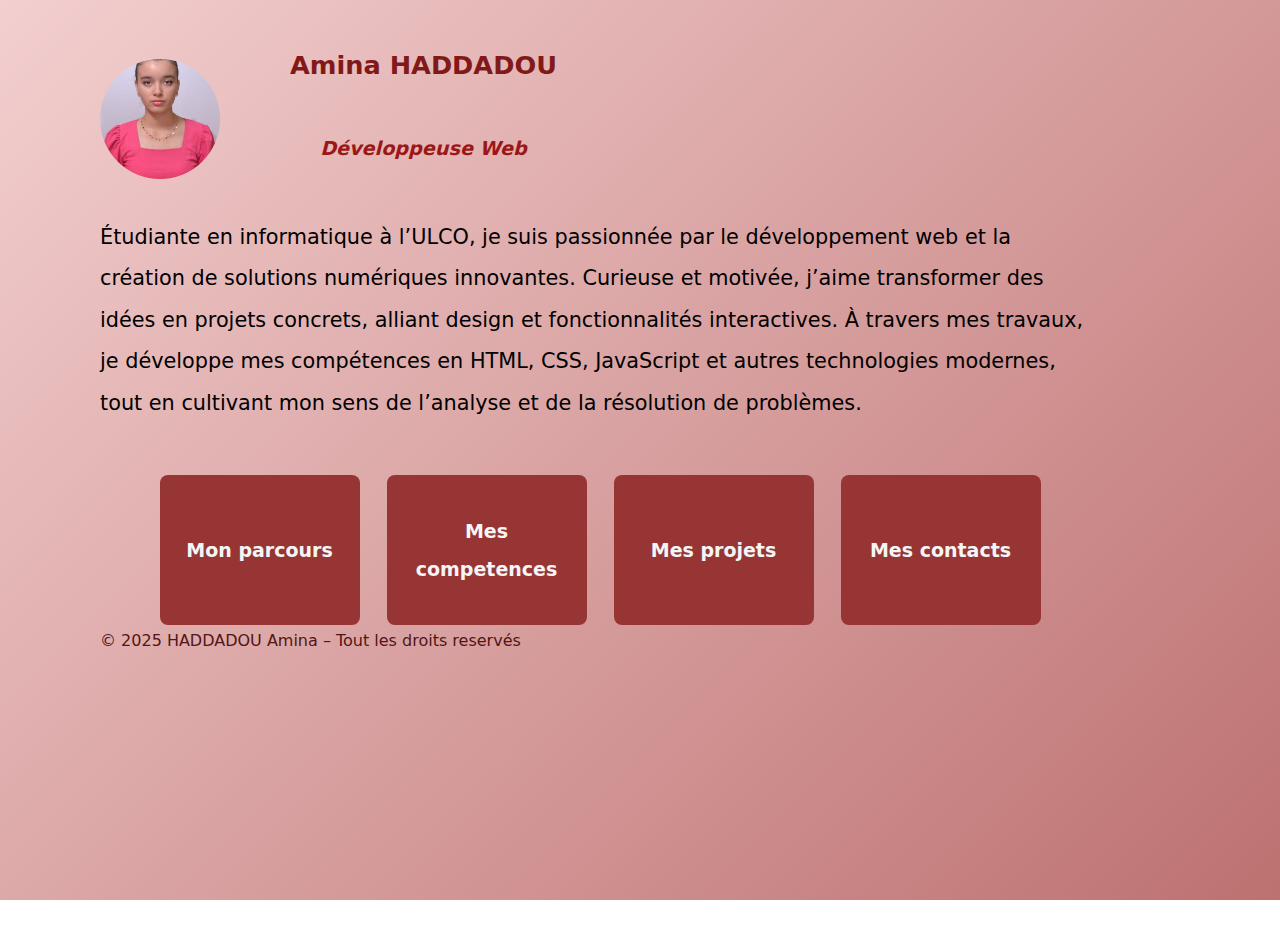
<file: index.html>
<!DOCTYPE html>
<html lang="fr">
<head>
    <meta charset="UTF-8">
    <meta name="viewport" content="width=device-width, initial-scale=1.0">
    <link rel="stylesheet" href="index.css">
    <title>Portfolio- Amina HADDADOU</title>
</head>

<body>

  <header class="tete">
    <img src="Photo de profil.JPG" alt="Ma Photo de profil"  class="profil">
    <nav class="nav-bar">
      <h1 class="nom">Amina HADDADOU</h1>  
      <h2 class="subtitle"> Développeuse Web</h2>
    </nav>
  </header>
  <main class="main">
   
    <p class="bio">
        Étudiante en informatique à l’ULCO, je suis passionnée par le développement web et la création de solutions numériques innovantes. Curieuse et motivée, 
        j’aime transformer des idées en projets concrets, alliant design et fonctionnalités interactives. À travers mes travaux, je développe mes compétences en HTML,
         CSS, JavaScript et autres technologies modernes, tout en cultivant mon sens de l’analyse et de la résolution de problèmes.
    </p>     
     
      
    
    
   <nav class="button-container">
    
     <a href="parcours.html" class="button">Mon parcours</a>
     <a href="competences.html" class="button">Mes competences</a>
     <a href="projets.html" class="button">Mes projets</a>
     <a href="contacts.html" class="button">Mes contacts</a>
    
   </nav>
  </main>

  <footer>
   <p>© 2025 HADDADOU Amina – Tout les droits reservés</p>
    
  </footer>
</body>

</html>
</file>
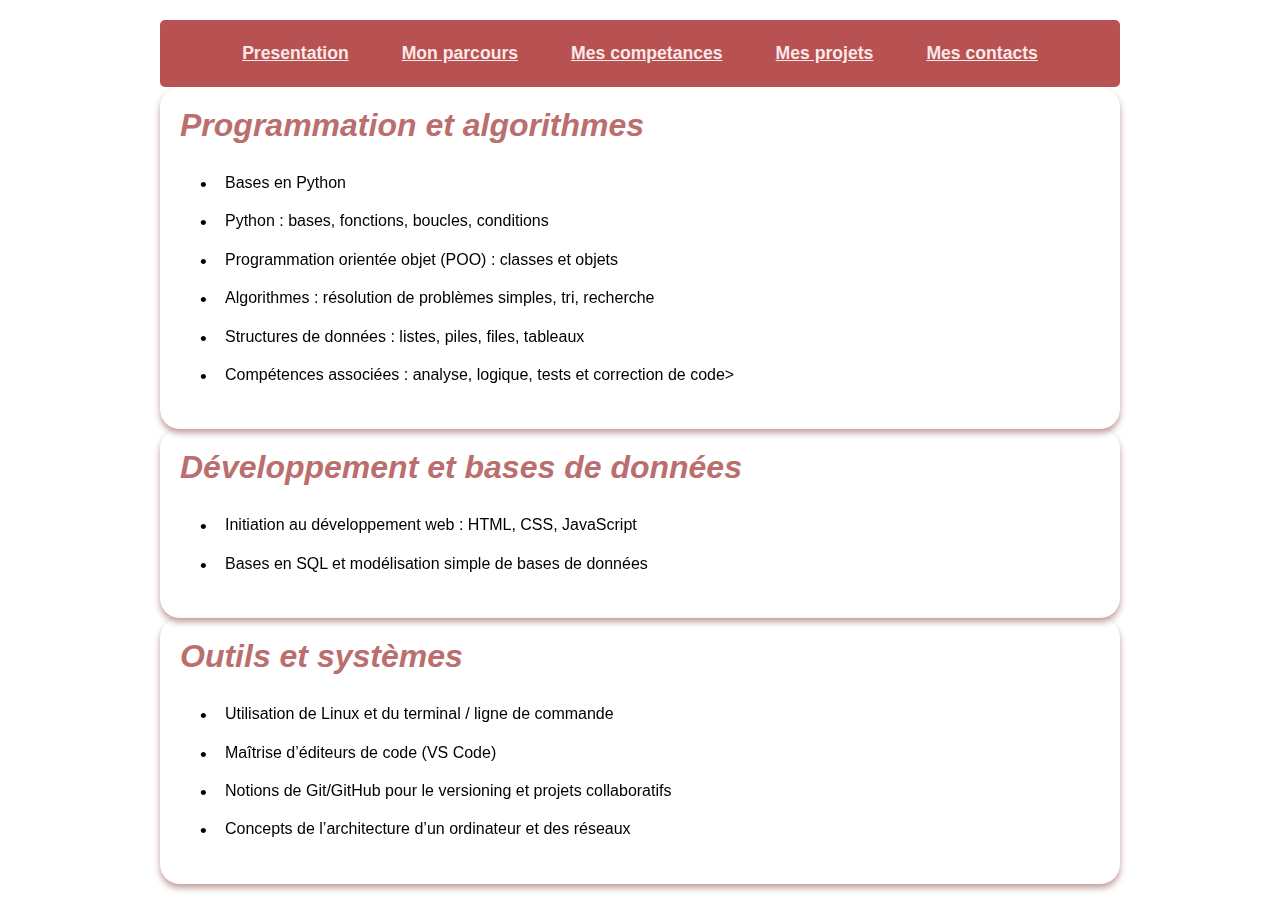
<file: competences.html>
<!DOCTYPE html>
<html lang="fr">
<head>
    <meta charset="UTF-8">
    <meta name="viewport" content="width=device-width, initial-scale=1.0">
    <title>Mes competences</title>
    <link rel="stylesheet" href="competences.css">
     
             

</head>
<body>
  
    <header class="tete">
      <nav class="bare">
       <a href="index.html">Presentation</a>
       <a href="parcours.html">Mon parcours</a>
       <a href="competences.html">Mes competances</a>
       <a href="projets.html">Mes projets</a>
       <a href="contacts.html">Mes contacts</a>
      </nav>
     
    </header>
    <main class="main">

      <section class="container">
       <h1>Programmation et algorithmes</h1>
      <ul class="skills-list">      
         <li>Bases en Python</li>
         <li>Python : bases, fonctions, boucles, conditions</li>
         <li>Programmation orientée objet (POO) : classes et objets</li>
         <li>Algorithmes : résolution de problèmes simples, tri, recherche</li>
         <li>Structures de données : listes, piles, files, tableaux</li>
         <li>Compétences associées : analyse, logique, tests et correction de code></li>
         </ul>
        </section>

      <section class="container"> 
       <h2>Développement et bases de données</h2>
      <ul class="skills-list">
         <li>Initiation au développement web : HTML, CSS, JavaScript</li>
         <li>Bases en SQL et modélisation simple de bases de données</li>
      </ul>
      </section>
    
      <section class="container">
      <h3>Outils et systèmes</h3>
      <ul class="skills-list">
          <li>Utilisation de Linux et du terminal / ligne de commande</li>
          <li>Maîtrise d’éditeurs de code (VS Code)</li>
          <li>Notions de Git/GitHub pour le versioning et projets collaboratifs</li>
          <li>Concepts de l’architecture d’un ordinateur et des réseaux</li>
        </ul>
        </section>
      </main>

      <footer class="footer">
      </footer>
</body>
</html>
</file>
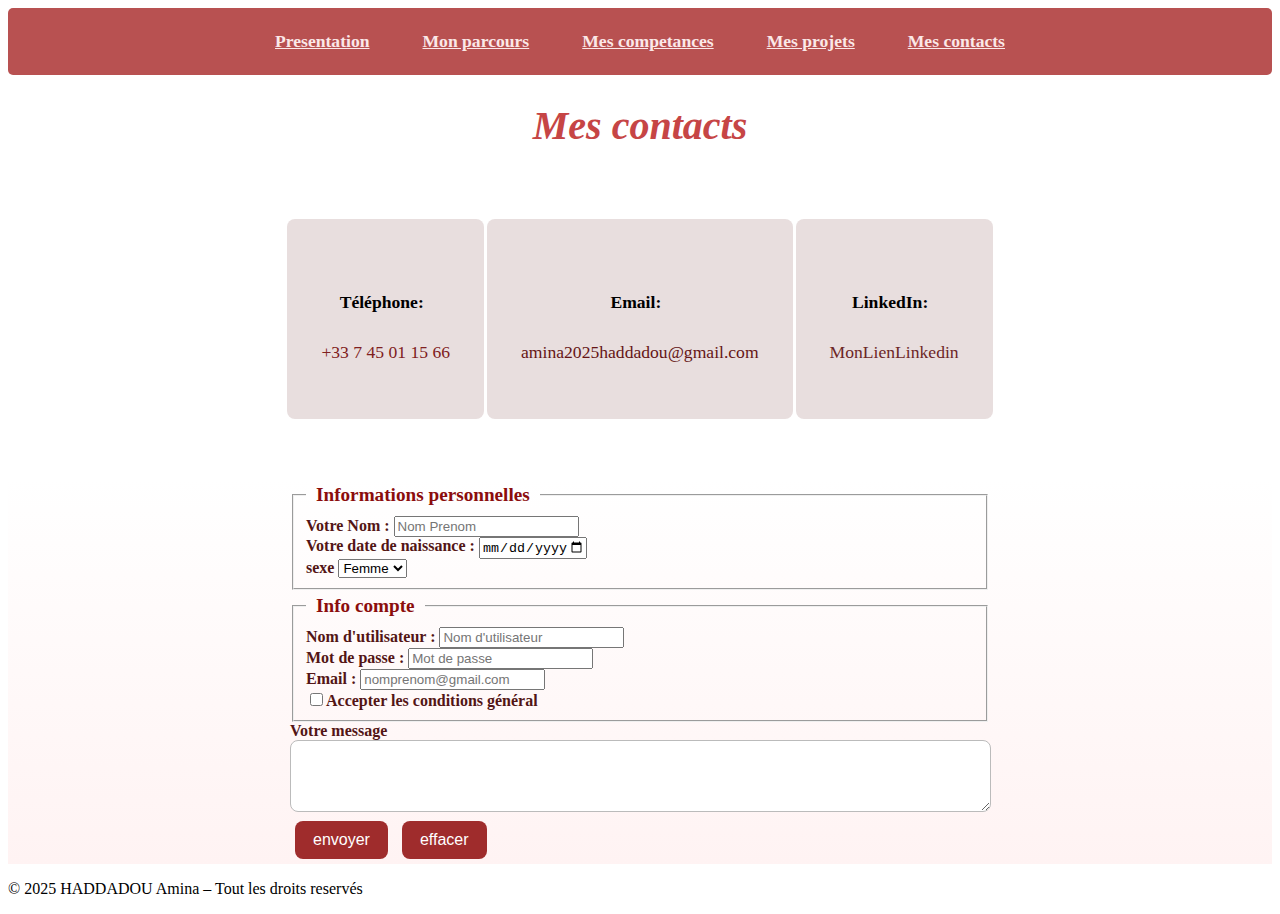
<file: contacts.html>
<!DOCTYPE html>
<html lang="fr">
<head>
    <meta charset="UTF-8">
    <meta name="viewport" content="width=device-width, initial-scale=1.0">
    <title>Mes contacts</title>
    <link rel="stylesheet" href="contacts.css">

</head>
<body>
    <nav class="bare">
       <a href="index.html">Presentation</a>
       <a href="parcours.html">Mon parcours</a>
       <a href="competences.html">Mes competances</a>
       <a href="projets.html">Mes projets</a>
       <a href="contacts.html">Mes contacts</a>
    </nav>
    <header>
        <h1 class="titre">Mes contacts</h1>
        <ul class="container">
            
            <li class="contacts"><p class="gras">Téléphone: </p><a href="tel:+33 7 45 01 15 66" class="tel">+33 7 45 01 15 66</a></li>
            <li class="contacts"><p class="gras">Email: </p><a href="amina2025haddadou@gmail.com" class="mail">amina2025haddadou@gmail.com</a></li>
            <li class="contacts "><p class="gras">LinkedIn:</p><a href="https://www.linkedin.com/in/amina-haddadou-50492936a/" class="link">MonLienLinkedin</a></li>
        </ul>

    </header>
    <main>
        <form>
            <fieldset>
                <legend>Informations personnelles</legend>
                <div>
                    <label for="Nom">Votre Nom :</label>
                    <input type="text"  id="Nom" name="Nom" placeholder="Nom Prenom">
                </div>
                <div>
                    <label for="Date">Votre date de naissance :</label>
                    <input type="date"  name="date" max="2008-12-31">
                </div>
                <div>
                    <label for="sexe">sexe</label>
                    <select name="sexe" id="sexe">
                        <option value="sexe">Femme</option>
                        <option value="sexe">Homme</option>
                    </select>
                </div>
            </fieldset>
            <fieldset>
                <legend>Info compte</legend>
                <div>
                    <label for="username">Nom d'utilisateur :</label>
                    <input type="text" id="username" name="username" minlength="5" placeholder="Nom d'utilisateur">
                </div>
                <div>
                    <label for="password">Mot de passe :</label>
                    <input type="password" id="password" name="password" placeholder="Mot de passe">
                </div>
                <div>
                    <label for="mail">Email :</label>
                    <input type="text" id="mail" name="mail" placeholder="nomprenom@gmail.com">
                </div>
                <div>
                    <label><input type="checkbox" name="accepter" required>Accepter les conditions général</label>
                </div>
            </fieldset>
            <label for="message">Votre message</label>
            <textarea id="message" name="message"></textarea>

            <br>
            <button type="submit">envoyer</button>
            <button type="reset">effacer</button>
        </form>
    </main>
    
    <footer>
    <p>© 2025 HADDADOU Amina – Tout les droits reservés</p>
    </footer>
</body>

</html>
</file>
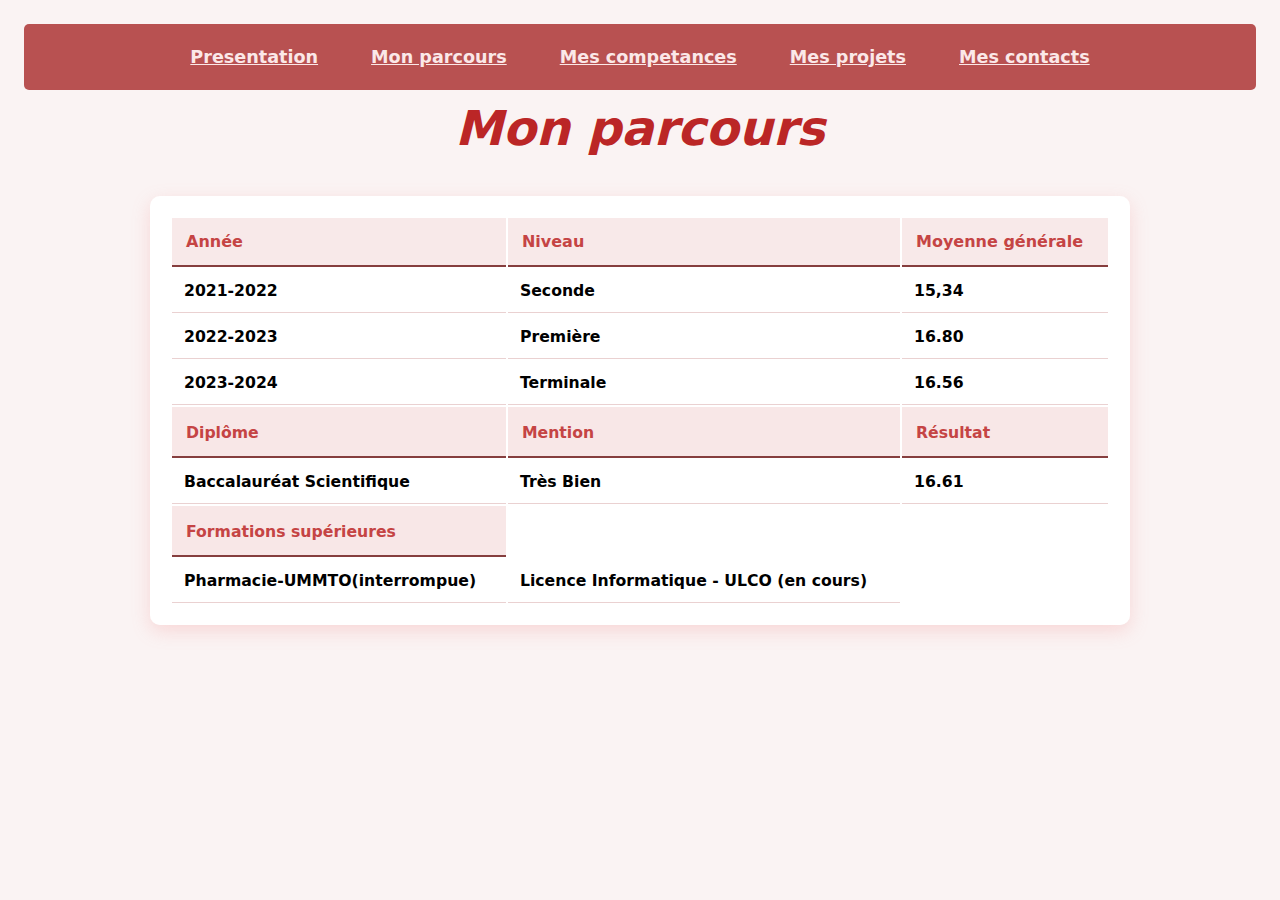
<file: parcours.html>
<!DOCTYPE html>
<html lang="fr">
<head>
  <meta charset="utf-8" />
  <meta name="viewport" content="width=device-width,initial-scale=1" />
  <title>Parcours - Moyennes</title>
  <link rel="stylesheet" href="parcours.css">
   
</head>
<body>
  <nav class="bare">
       <a href="index.html">Presentation</a>
       <a href="parcours.html">Mon parcours</a>
       <a href="competences.html">Mes competances</a>
       <a href="projets.html">Mes projets</a>
       <a href="contacts.html">Mes contacts</a>
  </nav>
  <main class="container">
    <h1>Mon parcours</h1>

    <div class="table-wrapper">
      <table class="grades" aria-describedby="table-desc">
        
        <thead>
          <tr>
            <th>Année</th>
            <th>Niveau</th>
            <th>Moyenne générale</th>
            
            
          </tr>
        </thead>
        <tbody>
          <tr>
            <td>2021-2022</td>
            <td>Seconde</td>
            <td>15,34</td>
            
            
          </tr>
          <tr>
            <td>2022-2023</td>
            <td>Première</td>
            <td>16.80</td>
           
          </tr>
          <tr>
            <td>2023-2024</td>
            <td>Terminale</td>
            <td>16.56</td>
            
          </tr>
        </tbody>
        <tfoot>
        <tr class="diplome">
            
            <th>Diplôme</th>
            <th>Mention</th>
            <th>Résultat </th>
        </tr>
        <tr>
            <td>Baccalauréat Scientifique </td>
            <td> Très Bien  </td>
            <td>16.61</td>
        </tr>
        <tr>
            <th class="form">Formations supérieures</th>
        </tr>
        <tr>
            <td>Pharmacie-UMMTO(interrompue)</td>
            <td>Licence Informatique - ULCO (en cours)</td>
        </tfoot>
      </table>
    </div>

    
  </main>
</body>
</html>
</file>
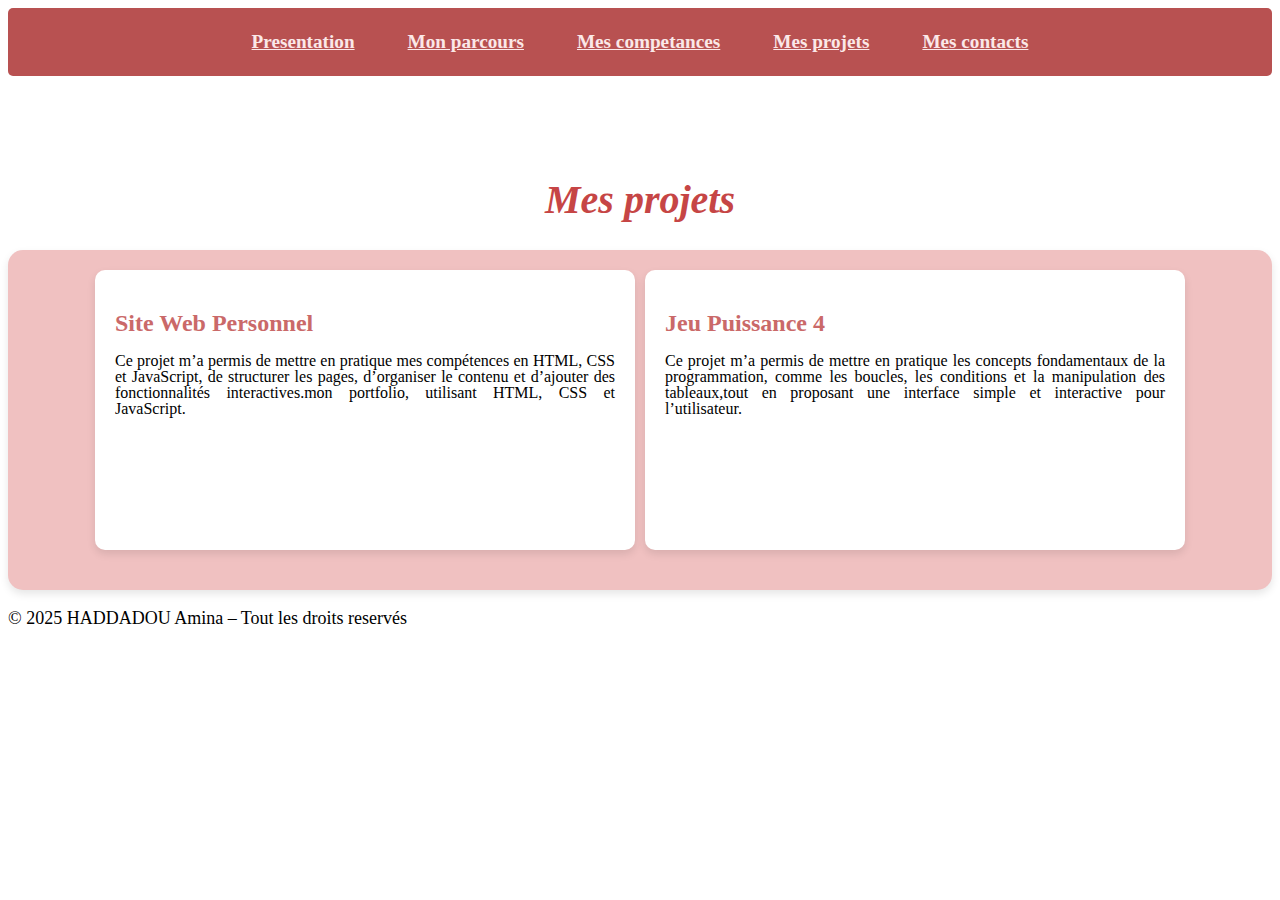
<file: projets.html>
<!DOCTYPE html>
<html lang="fr">
<head>
    <meta charset="UTF-8">
    <meta name="viewport" content="width=device-width, initial-scale=1.0">
    <title>Mes projets</title>
    <link rel="stylesheet" href="projets.css">
     
</head>
<body>
    <nav class="bare">
       <a href="index.html">Presentation</a>
       <a href="parcours.html">Mon parcours</a>
       <a href="competences.html">Mes competances</a>
       <a href="projets.html">Mes projets</a>
       <a href="contacts.html">Mes contacts</a>
    </nav>
    <header>
        <h1 class="titre">Mes projets</h1>
    </header>
    <main class="container">
        <section class="project">
            <h2 class="project-title">Site Web Personnel</h2>
            <p class="project-description">Ce projet m’a permis de mettre en pratique mes compétences en HTML, CSS et JavaScript, de structurer les pages, d’organiser le contenu et d’ajouter des fonctionnalités interactives.mon portfolio, utilisant HTML, CSS et JavaScript.</p>
        </section>
        <section class="project">
            <h2 class="project-title"> Jeu Puissance 4</h2>
            <p class="project-description">Ce projet m’a permis de mettre en pratique les concepts fondamentaux de la programmation, comme les boucles, les conditions et la manipulation des tableaux,tout en proposant une interface simple et interactive pour l’utilisateur. </p>
        </section>    
    </main> 
    <footer>
      <p>© 2025 HADDADOU Amina – Tout les droits reservés</p>
    
    </footer>
</body>

</html>
</file>
<file: competences.css>
/* Variables globales */
:root {
    --bg: #e37992;
    --text: #bb6e6e;
    --muted: #6b7280;
    --primary: #000000;
}

/* Style de base */
* {
    margin: 0;
    padding: 0;
    box-sizing: border-box;
}

body {
    font-family: Inter, system-ui, Arial;
    max-width: 1000px;
    margin: 0 auto;
    padding: 20px;
}

/* Header styles */
.tete {
    background: #ffffff;
    font-family: 'Trebuchet MS', 'Lucida Sans Unicode', 'Lucida Grande', 'Lucida Sans', Arial, sans-serif;
}


/* Titres */
h1 {
    color: var(--text);
    font-size: 2rem;
    margin-bottom: 20px;
    font-style: italic;
}

h2 {
    color: var(--text);
    font-size: 2rem;
    margin-bottom: 20px;
    font-style: italic;
}

h3 {
    color: var(--text);
    font-size: 2rem;
    margin-bottom: 20px ;
    font-style: italic;
}

/* Paragraphes */
p {
    color: black;
    line-height: 1.6;
    margin-bottom: 15px;
}

/* Boutons de navigation  */
.buttom-container {
    display: flex;
    justify-content: center;
    gap: 20px;
    margin-top: 80px;
    
}
.container {
    background: column(to right, #f08686, #f8f9fa);
    border-radius: 20px;
    padding: 40px;
    box-shadow: 0 4px 6px rgba(118, 33, 33, 0.441);
    padding:20px;
    font-family: 'Trebuchet MS', 'Lucida Sans Unicode', 'Lucida Grande', 'Lucida Sans', Arial, sans-serif;
}
   

.footer{
    background: column(to right, #f08686, #f8f9fa);
    
}



/* Responsive */
@media (max-width: 640px) {
    body {
        padding: 15px;
    }
    
    .tete {
        padding: 20px;
    }
    
    h1 {
        font-size: 1.6rem;
    }
    
    h2 {
        font-size: 1.3rem;
    }
    h3 {
        font-size: 1.2rem;
    }
}

    
   
    

.skills-list {
    list-style: none;
    padding-left: 20px;
    margin: 15px 0;
}

.skills-list li {
    position: relative;
    padding: 8px 0 8px 25px;
    line-height: 1.4;
}

.skills-list li::before {
    content: "•";
    position: absolute;
    left: 0;
    color: rgb(0, 0, 0);
    font-size: 1.2em;
}

/* Effet hover optionnel */
.skills-list li:hover {
    color: rgb(0, 0, 0);
}

.bare {
    width: 100%;
    background: #b85151;        /* couleur de fond */
    padding: 15px 0;
    display: flex;
    justify-content: center;
    gap: 25px;
    position: sticky;
    top: 0;
    border: #b85151;
    border-radius: 5px;
    
}

.bare {
    width: 100%;
    background: #b85151;        /* couleur de fond */
    padding: 15px 0;
    display: flex;
    justify-content: center;
    gap: 25px;
    position: sticky;
    top: 0;
    border: #b85151;
    border-radius: 5px;
    
}

/* --- Liens dans la navbar --- */
.bare a {
    color: #fbe8e8;
    text-decoration: none;
    font-weight: bold;
    font-size: 1.1rem;
    padding: 8px 14px;
    transition: 0.3s ease;
    border-radius: 8px;
    text-decoration: underline;
}

/* Hover */
.bare a:hover {
    background: #aa4a4a;
    color: white;
}

/* Page actuelle (active) */
.bare a.active {
    background: white;
    color: #d85c5c;
}
/* --- RESPONSIVE --- */
@media (max-width: 700px) {
    .bare {
        flex-wrap: wrap;
        gap: 10px;
        padding: 10px 0;
    }

    .bare a {
        font-size: 1rem;
        padding: 6px 10px;
    }
}
</file>
<file: contacts.css>
.contacts {
  display: flex;
  flex-direction: column;
  gap: 12px;
  max-width: 500px;
  max-height: 500px;
  justify-content: center;
  padding: 20px 34px;
  background: #e8dede;
  color: rgb(0, 0, 0);
  text-decoration: none;
  border-radius: 8px;
  transition: 0.2s;
  text-align: center;
  text-decoration: double;
  font-size: 1.1rem;
}

.contacts:hover {
  background: #d89b9b;
  transform: translateY(-2px);
}

h1{
    text-align: center;
    color:#c64545;
    font-style: italic;
}
.container{
    gap:3px;
    margin:  auto;
    padding: 40px;
    justify-items: center;
    position: relative;
    min-height: 200px;
    min-width: 100px;
    background: linear-gradient(180deg, #fff);
    display: flex;
    justify-content: center;
    text-align: center;
    border-radius: 15px;
    margin: 20px auto; /* centre */
    
}


.gras{
    font-weight: bolder;
    display: inline;
    margin-right: 8px;
    

}
.tel{
    color: rgb(127, 32, 32);
    text-decoration: none;
    display: block;


}
.mail{
    color: rgb(101, 21, 21);
    text-decoration: none;
    display: block;
}
.link  {
  color: rgb(108, 38, 38);
  text-decoration: none;
  display: block;

}
.titre{
    font-size: 2.5rem;
    margin-bottom: 30px;
    font-weight: bolder;
}
.bare {
    width: 100%;
    background: #b85151;        /* couleur de fond */
    padding: 15px 0;
    display: flex;
    justify-content: center;
    gap: 25px;
    position: sticky;
    top: 0;
    border: #b85151;
    border-radius: 5px;
    
}

/* --- Liens dans la navbar --- */
.bare a {
    color: #fbe8e8;
    text-decoration: none;
    font-weight: bold;
    font-size: 1.1rem;
    padding: 8px 14px;
    transition: 0.3s ease;
    border-radius: 8px;
    text-decoration: underline;
}

/* Hover */
.bare a:hover {
    background: #aa4a4a;
    color: white;
}

/* Page actuelle (active) */
.bare a.active {
    background: white;
    color: #d85c5c;
}

legend {
    color: #8b0d0d;       /* couleur texte */
    font-weight: bold;    /* mettre en gras */
    font-size: 1.2rem;    /* agrandir */
    padding: 5px 10px;
}
label {
    color: #531515;  /* Couleur du texte */
    font-weight: bold;
}
button {
    background-color: #9f2c2c;    /* Couleur de fond */
    color: white;                 /* Couleur du texte */
    border: none;
    padding: 10px 18px;
    border-radius: 8px;           /* Coins arrondis */
    font-size: 1rem;
    cursor: pointer;
    transition: 0.15s ease-in-out;
    margin: 5px;
}

button:hover {
    background-color: #a62121;   /* Couleur au survol */
    transform: translateY(-2px);
}
textarea {
    width:97%;        
    height: 50px;      
    padding: 10px;
    font-size: 1rem;
    border-radius: 8px;
    border: 1px solid #bbb;
    resize: vertical;   /* permet d'agrandir vers le bas, seulement */
}
main{
    display: flex;
    justify-content: center;
    align-items: center;
    background:linear-gradient(180deg, #fff, #fff3f3);
    
}
form{
    width:700px;
}


/* --- RESPONSIVE --- */
@media (max-width: 700px) {
    .bare {
        flex-wrap: wrap;
        gap: 10px;
        padding: 10px ;
    }

    .bare a {
        font-size: 1rem;
        padding: 6px 10px;
    }
    .container{
        flex-wrap: wrap;
    }
}
@media (max-width:1200px){
  .bare {
        flex-wrap: wrap;
        gap: 10px;
        padding: 10px 0;
    }

    .bare a {
        font-size: 1rem;
        padding: 6px 10px;
    }
    .container{
        flex-wrap: wrap;
    }
}
</file>
<file: parcours.css>
:root{
  --bg: #faf3f3;
  --card: #f8e9e9;
  --accent: #c54444;
  --muted: #faebeb;
  --text: #000000;
  --radius: 10px;
  --max-width: 1000px;
  --gap: 20px;
}

*{box-sizing:border-box;margin:0;padding:0;}
body{
  font-family: Inter, system-ui, Arial, sans-serif;
  background:var(--bg);
  color:var(--text);
  padding:24px;
}

/* Container */
.container{max-width:1000px;margin:0 auto;padding:10px;text-shadow: #e89494;}

/* Title */
h1{margin-bottom:40px;color:rgb(187, 38, 38);font-size:3rem;text-align:center;text-shadow: #e89494;font-style: italic;}

/* Table wrapper for horizontal scroll on small screens */
.table-wrapper{border-radius:var(--radius);padding:20px;background:linear-gradient(180deg,#fff,#ffffff);
box-shadow:0 6px 18px rgba(243, 144, 144, 0.279);}

/* Table styles */
table.grades{
  width:100%;
  border-collapse:separate;
  background:#fff; 
}

table tr.diplome{
  font-weight:700;
  color: #f7b0b0;
  background-color: #fff5f5;
  border-bottom:2px solid rgb(134, 62, 62);
}



table.grades thead th{
  text-align:left;
  padding: 14px;
  background:var(--card);
  color:var(--accent);
  font-weight:700;
  border-bottom:2px solid rgb(134, 62, 62);
}

table.grades tbody td, table.grades tfoot th, table.grades tfoot td{
  padding:12px;
  border-bottom:1px solid rgba(211, 157, 157, 0.468);
  vertical-align:middle;
  word-wrap: break-word;
  font-size: 0.98rem;
  font-weight: 600;
}

table.thead tr:nth-child(even){background: #ffffff;}

/* Hover */
table.grades tbody tr:hover{background:rgb(247, 220, 220)}

/* Footer row styling */
table.grades tfoot th{
  text-align:left;
  background:#f8e7e7;
  color:var(--accent);
  border-top:2px solid rgba(96, 67, 67, 0);
  padding:14px;
  border-bottom:2px solid rgb(134, 62, 62);
  font-weight: 700;
}


/* Responsive tweaks */
@media (max-width:600px){
  h1{font-size:1.25rem}
  table.grades{width:100%}
  table.grades thead th,
  table.grades tbody td{padding:6px}
  .table-wrapper{padding:6px}
  
}
@media (max-width:1200px){
  table.grades{width:100%}
  table.grades caption{font-size:0.95rem}
  .note{font-size:0.9rem}
}

   
.bare {
    width: 100%;
    background: #b85151;        /* couleur de fond */
    padding: 15px 0;
    display: flex;
    justify-content: center;
    gap: 25px;
    position: sticky;
    top: 0;
    border: #b85151;
    border-radius: 5px;
    
}

/* --- Liens dans la navbar --- */
.bare a {
    color: #fbe8e8;
    text-decoration: none;
    font-weight: bold;
    font-size: 1.1rem;
    padding: 8px 14px;
    transition: 0.3s ease;
    border-radius: 8px;
    text-decoration: underline;
}

/* Hover */
.bare a:hover {
    background: #aa4a4a;
    color: white;
}

/* Page actuelle (active) */
.bare a.active {
    background: white;
    color: #d85c5c;
}

/* --- RESPONSIVE --- */
@media (max-width: 700px) {
    .bare {
        flex-wrap: wrap;
        gap: 10px;
        padding: 10px 0;
    }

    .bare a {
        font-size: 1rem;
        padding: 6px 10px;
    }
    table{
      width: 100%;
    }
}
</file>
<file: projets.css>
:root{
    --bg: #f3b2b2;
    --card: #db9d9d;
    --accent: #ca6969;
    --muted: #f0c1c1;
    --text: #000000;
    --radius: 10px;
    --max-width: 1200px;
    --gap: 20px;
}


.titre{
    text-align: center;
    color:#c64545;
    margin-top: 100px;
    font-style: italic;
    font-size: 2.5rem;
}
.container{
    gap:10px;
    display: flex;
    justify-items: center;
    padding: 20px;
    position: relative;
    min-height: 300px;
    min-width: 200px;
    flex-direction: row;
    justify-content: center;
    border-radius: 15px;
    margin: 10px auto; /* centre */
    text-align: center;
    background-color: #f0c1c1;
    box-shadow: 0 4px 8px rgba(0,0,0,0.1);
    
   
}
.project{
    background: white;
    border-radius: 10px;
    box-shadow: 0 4px 8px rgba(0,0,0,0.1);
    padding: 20px;
    margin-bottom: 20px;
    text-align: left;
   
    
}
.project-title{
    font-size: 1.5rem;
    color:#ca6969;
    margin-bottom: 10px;
}
.project-description{
    font-size: 1rem;
    color: #000000;
    line-height: 1;
}
header{
    
    border-radius: 5px;
}
p {
  width: 500px;
  font-size: 18px;
  word-wrap: break-word;
  text-align: justify; /* étire les lignes pour qu’elles remplissent toute la largeur */
}
.body{
    background-color:var(--bg);
    font-family: Arial, sans-serif;
    margin: 0;
    padding: 0;
    box-sizing: border-box;
    color: var(--text);
    max-width: var(--max-width);
    display: flex;
    flex-wrap: nowrap;
   
}
 
.bare {
    width: 100%;
    background: #b85151;        /* couleur de fond */
    padding: 15px 0;
    display: flex;
    justify-content: center;
    gap: 25px;
    position: sticky;
    top: 0;
    border: #b85151;
    border-radius: 5px;
    
     
    
}

/* --- Liens dans la navbar --- */
.bare a {
    color: #fbe8e8;
    text-decoration: none;
    font-weight: bold;
    font-size: 1.2rem;
    padding: 8px 14px;
    transition: 0.3s ease;
    border-radius: 8px;
    text-decoration: underline;
   
}

/* Hover */
.bare a:hover {
    background: #aa4a4a;
    color: white;
}

/* Page actuelle (active) */
.bare a.active {
    background: white;
    color: #d85c5c;
}
/* --- RESPONSIVE --- */
@media (max-width: 700px) {
    .bare {
        flex-wrap: wrap;
        gap: 10px;
        padding: 10px 0;
    }

    .bare a {
        font-size: 1.5rem;
        padding: 6px 10px;
    }
    .container{
        display: flex;
        flex-direction: column;
        
    }
    .projet p {
       width:100%; 

    }
    .container p{
        width: 100%;
    }
   
}
@media (max-width: 1200px) {
    .bare {
        
        flex-wrap: wrap;
        gap: 10px;
        padding: 20px 0;
    }

    .bare a {
        font-size: 1rem;
        padding:10px 0;
        gap:15px;
    }
    .projet p {
       width:100%; 

    }
    .container p{
        width: 100%;
    }
}
</file>
<file: index.css>
:root{
  --bg: #ffffff;
  --text: #531515;
  --muted: #6b7280;
  --primary: #8b0d0d;
  --card: #f8fafc;
  --radius: 10px;
  --max-width: 1000px;
  --gap: 20px;
}

/* Basic reset */
*{box-sizing: border-box; margin:0;padding:0}
html,body{height:100%}
body{
  font-family: Inter, Roboto, system-ui, -apple-system, "Segoe UI", Arial;
  color:var(--text);
  line-height: 2;  /* Espace entre les lignes du text */
  max-width:var(--max-width); 
  min-height: 100vh;
  padding:0 ;  /* Espacement  */
  margin:40px 100px;
  background: linear-gradient(135deg, #f3cfcf, #bd7171); /* Dégradé de fond */
  background-repeat: no-repeat;
  background-attachment: fixed;  /* pour que le dégradé reste fixe au scroll */
  background-size: cover;         /* couvre toute la zone du body */


}

/* Header / tete */
header.tete{
  display:flex;
  gap:var(--gap);
  align-items:center;
  margin-bottom:8px;
}
header.tete img{
  width:120px;
  height:120px;
  object-fit:cover;
  border-radius:50%;
}

header.tete h1{
  font-size:1.6rem;
  margin-bottom:19px;
  
}
header.tete p{color:var(--muted);margin-bottom:8px}



/* Primary button/link */
a.button{
  background:rgb(151, 53, 53);
  color:whitesmoke;
  padding:14px 18px;   /* Espacement interne */
  border-radius:8px; /* Arrondi des coins */
  text-decoration:none;
  font-weight:900;
  transition:transform .12s ease, box-shadow .12s ease;
  text-align: center;
  min-width: 160px;
  width: 200px;
  height: 150px;
  margin-top: 50px;
  font-size: 19px;

  display:flex;
  justify-content: center;
  align-items: center;
  
}

.button-container{
  display:flex;
  flex-direction:row;
  justify-content: center;
  align-items: center;
  gap: 27px;
 
}
a.button:hover{transform:translateY(-2px);  /* Deplace le boutton vers le haut de 2px */
    box-shadow:0 6px 18px rgba(128, 54, 54, 0.413)}

/* Sections */
section{margin-bottom:28px}
section h2{font-size:1.25rem;margin-bottom:10px}

/* Projects grid */
.projects{
  display:grid;
  grid-template-columns:repeat(auto-fit,minmax(240px,1fr)); 
  gap:16px;
}
.project{
  background:var(--card);
  border:1px solid rgb(152, 15, 15);
  padding:14px;
  border-radius:var(--radius);
  box-shadow:0 1px 2px rgba(235, 103, 103, 0.301);
}
.project h3{font-size:1.05rem;margin-bottom:6px}
.project p{color:var(--muted);font-size:0.95rem}

/* Skills list */
#skills ul{display:flex;flex-wrap:wrap;gap:10px;list-style:none}
#skills li{
  background:#fff;
  border:1px solid rgba(0,0,0,0.06);
  padding:8px 10px;border-radius:8px;color:var(--muted);font-size:0.95rem;
}

/* Contact / footer */
#contact a{color:var(--primary);text-decoration:none}
#contact a:hover{text-decoration:underline}



/*bare de navigation*/
.nav-bar {
    display: flex;
    justify-content: center;
    gap: 20px;
    margin-bottom: 30px;
    flex-direction: column;
}



.main{
  display: flex;
  flex-direction: column;
  align-items: center;
  justify-content: center;
}

.nom{
    text-align: center;
    color: rgb(129, 25, 25);
    font-size: 2rem;
}
.subtitle{
    text-align: center;
    color: rgb(156, 23, 23);
    font-size: 1.2rem;
    margin-bottom: 10px;
    font-style: italic;
}
.profil {
  display: block;
  margin-left: 0;
  margin-right: 50px;
  margin-bottom: 10px;
  width:150px;
  height:160px;
  border-radius:60%;
}





.bio {
    color: black;
    font-size: 1.3rem;
    overflow-wrap: break-word;
}

/* Small screens */
@media (max-width:800px){      /* Mobile styles */
  
  body{margin: auto;padding:0 12px;width:100% }
  .button-container{display: flex;flex-direction: column}
}
</file>
